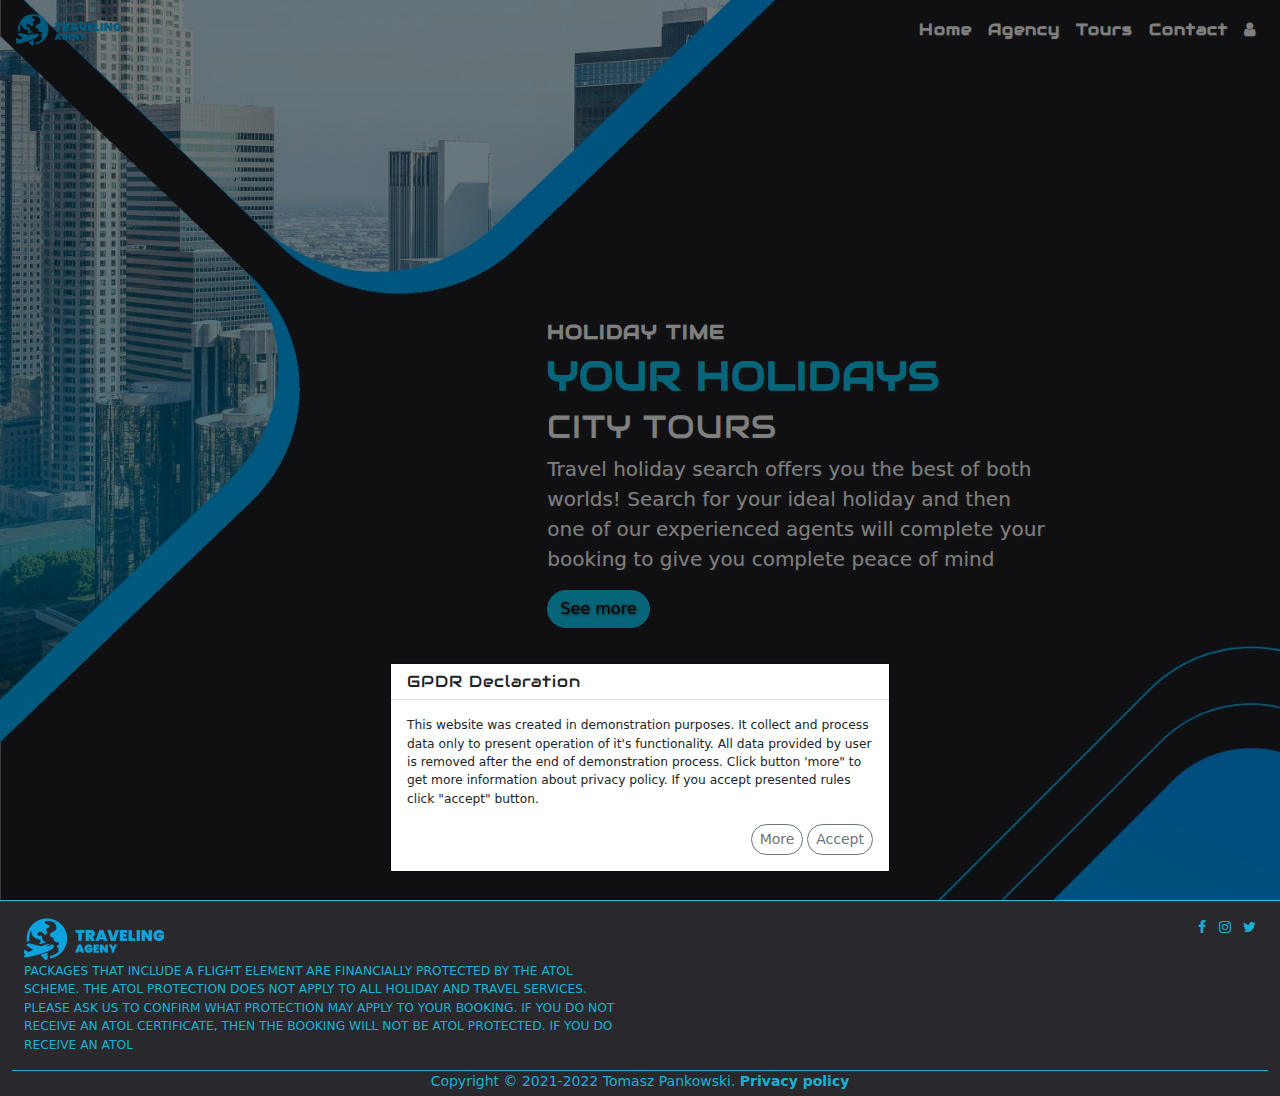
<file: index.html>
<!DOCTYPE html>
<html lang="en">
    <head>
        <meta charset="utf-8">
        <meta http-equiv="X-UA-Compatible" content="IE=Edge">
        <meta name="viewport" content="width=device-width,initial-scale=1.0,shrink-to-fit=no">
        <meta property="og:title" content="City Holidays">
        <meta property="og:type" content="website">
        <meta property="og:url" content="">
        <meta property="og:image" content="">
        <meta property="og:locale" content="en_US">
        <link rel="stylesheet" type="text/css" href="css/bootstrap.min.css">
        <link rel="stylesheet" type="text/css" href="css/styles.css">
        <link rel="stylesheet" type="text/css" href="css/font-awesome.min.css">
        <link rel="icon" href="img/favicon.png">
        <title>City Holidays | Home</title>
    </head>
    <body class="minh-100vh bg-secondary p-0">
        <header class="position-absolute w-100">
            <nav class="navbar navbar-dark navbar-expand-md bg-transparent">
                <a href="index.html" class="navbar-brand ms-3">
                    <img src="img/navbar_logo.png" class="img-fluid w-75" alt="logo">
                </a>
                <button class="navbar-toggler me-3" data-bs-toggle="collapse" data-bs-target="#main-nav">
                    <span class="navbar-toggler-icon"></span>
                </button>
                <div class="collapse navbar-collapse mx-3" id="main-nav">
                    <ul class="navbar-nav ms-auto text-end fw-bold text-shadow">
                        <li class="nav-item">
                            <a href="index.html" class="nav-link text-white">Home</a>
                        </li>
                        <li class="nav-item">
                            <a href="agency.html" class="nav-link text-white">Agency</a>
                        </li>
                        <li class="nav-item">
                            <a href="tours.html" class="nav-link text-white">Tours</a>
                        </li>
                        <li class="nav-item">
                            <a href="contact.html" class="nav-link text-white">Contact</a>
                        </li>
                        <li class="nav-item">
                            <a href="user.php" class="nav-link text-white">
                                <span class="fa fa-user"></span>
                            </a>
                        </li>
                    </ul>
                </div>
            </nav>
        </header>
        <main>
            <section class="index-s1 container-fluid d-flex minh-100vh align-items-center py-5">
                <div class="row mx-0 w-100 mt-5">
                    <div class="col-12 col-sm-10 col-md-6 col-lg-5 offset-sm-1 offset-md-6 offset-lg-5 minh-50vh d-flex align-items-center">
                        <div class="w-100 text-center text-md-start text-shadow"> 
                            <h5 class="text-white fw-bold text-uppercase">
                                Holiday time
                            </h5>
                            <h2 class="display-6 fw-bold text-info text-uppercase">
                                Your holidays
                            </h2>
                            <h2 class="text-white text-uppercase">
                               City tours
                            </h2>
                            <p class="lead text-white">
                                Travel holiday search offers you the best of both worlds! Search for your ideal 
                                holiday and then one of our experienced agents will complete your booking to 
                                give you complete peace of mind
                            </p>
                            <a href="tours.html" class="btn btn-info rounded-pill">See more</a>
                        </div>
                    </div>
                </div>
            </section>
        </main>
        <footer class="container-fluid d-flex align-items-center bg-footer text-info pt-3 opacity-9 border-top border-info">
            <div class="row mx-0 w-100 small opacity-9">
                <div class="col-12 col-md-7 col-lg-6 text-center text-md-start">
                    <img src="img/navbar_logo.png" class="img-fluid" alt="logo">
                    <p class="initialism fw-normal small">
                        Packages that include a flight element are financially protected by the ATOL 
                        scheme. The ATOL protection does not apply to all holiday and travel services. 
                        Please ask us to confirm what protection may apply to your booking. If you do not 
                        receive an ATOL certificate, then the booking will not be ATOL protected. If you 
                        do receive an ATOL
                    </p>
                </div>
                <div class="col-12 col-md-5 col-lg-6 text-center text-md-end">                    
                    <ul class="list-inline">
                        <li class="list-inline-item">
                            <a href="#">
                                <span class="fa fa-facebook text-info"></span>
                            </a>
                        </li>
                        <li class="list-inline-item">
                            <a href="#">
                                <span class="fa fa-instagram text-info"></span>
                            </a>
                        </li>
                        <li class="list-inline-item">
                            <a href="#">
                                <span class="fa fa-twitter text-info"></span>
                            </a>
                        </li>
                    </ul>       
                </div>
                <div class="col-12 text-center border-top border-info">
                    <p class="mb-1">
                        Copyright &copy; 2021-2022 Tomasz Pankowski. 
                        <a href="privacy.html" class="fw-bold text-info text-decoration-none">
                            Privacy&nbsp;policy
                        </a>
                    </p>
                </div>
            </div>
        </footer>
        <script src="js/jquery-3.6.0.min.js"></script>
        <script src="js/bootstrap.bundle.min.js"></script>
        <script src="js/gpdr__bootstrap.js"></script>
    </body>
</html>
</file>
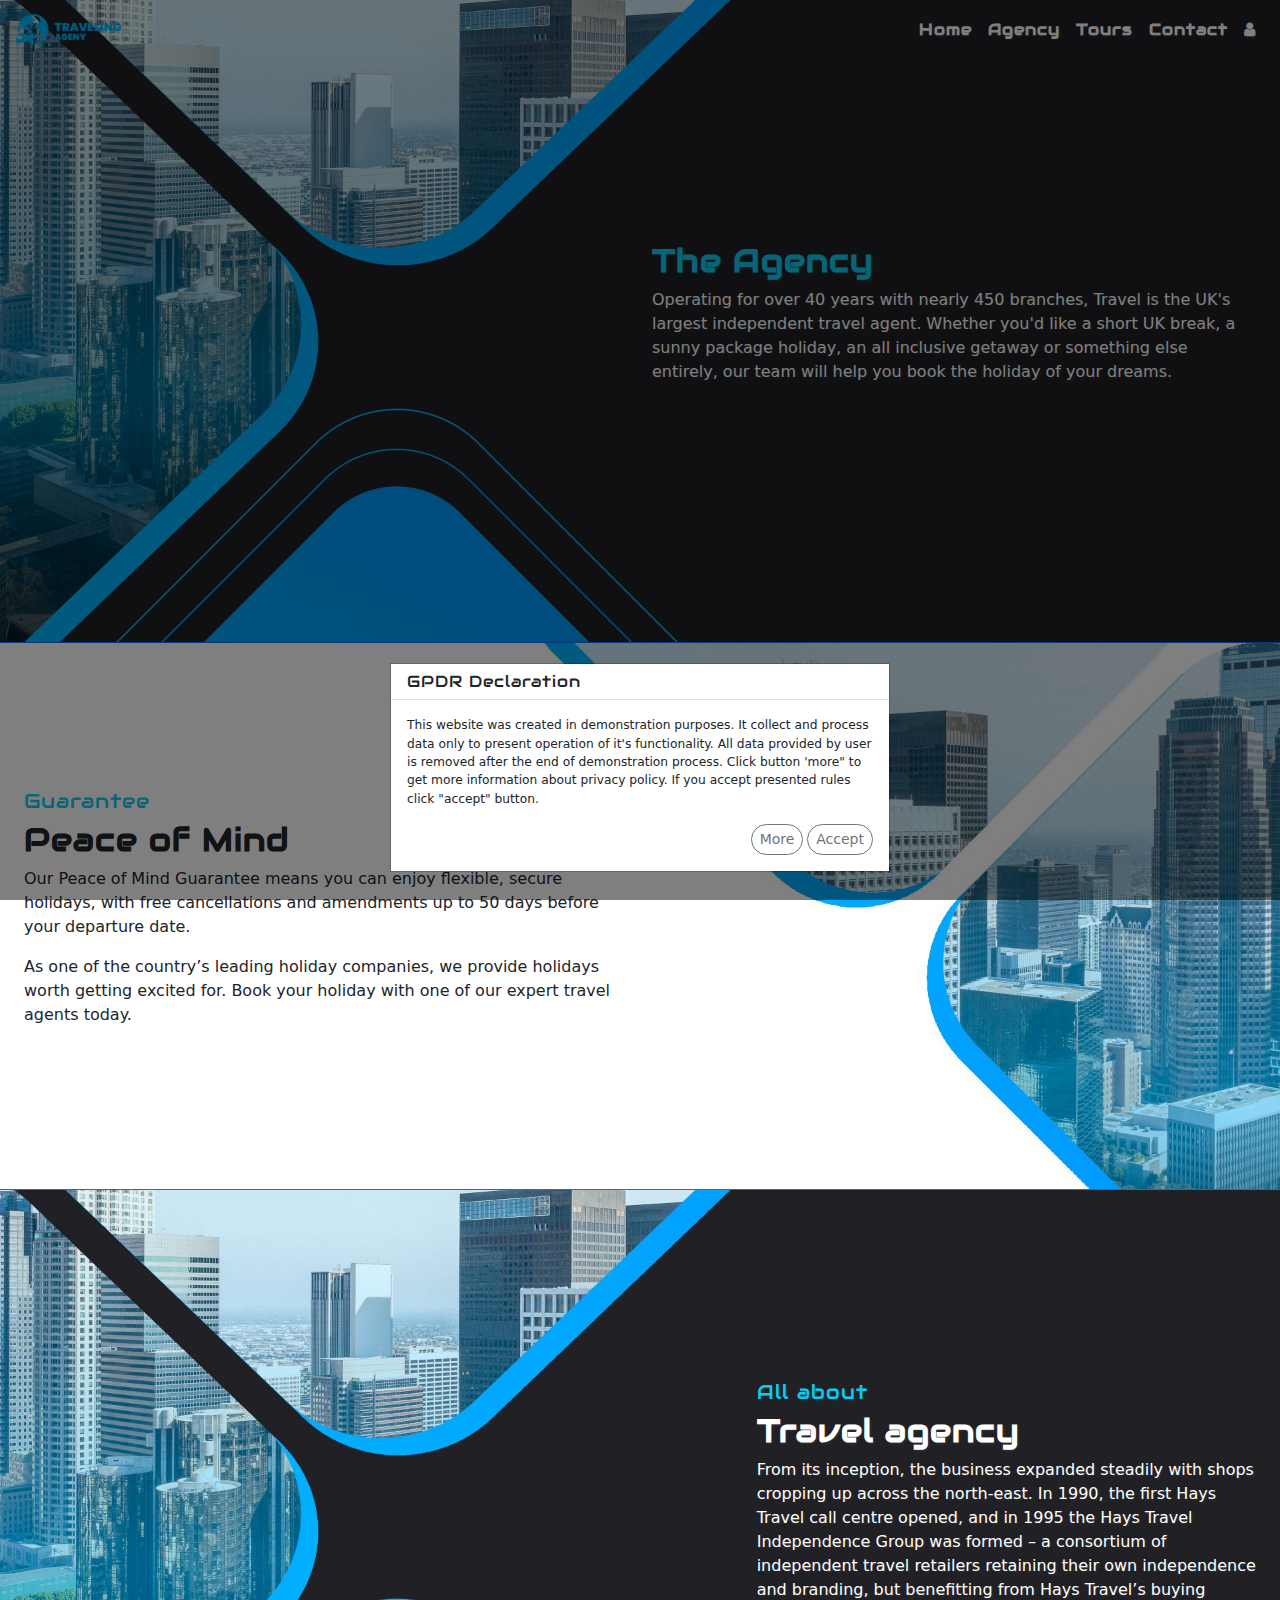
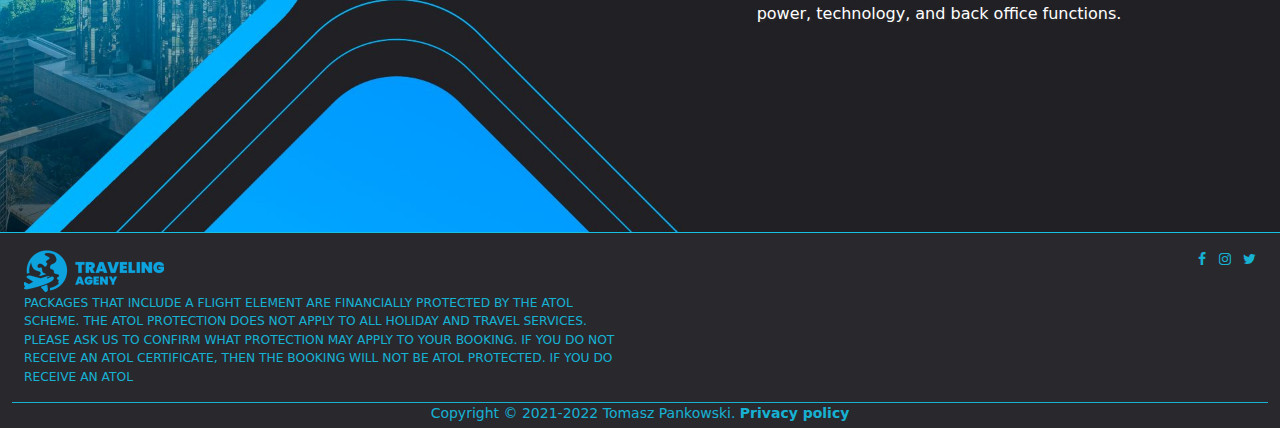
<file: agency.html>
<!DOCTYPE html>
<html lang="en">
    <head>
        <meta charset="utf-8">
        <meta http-equiv="X-UA-Compatible" content="IE=Edge">
        <meta name="viewport" content="width=device-width,initial-scale=1.0,shrink-to-fit=no">
        <meta property="og:title" content="City Holidays">
        <meta property="og:type" content="website">
        <meta property="og:url" content="">
        <meta property="og:image" content="">
        <meta property="og:locale" content="en_US">
        <link rel="stylesheet" type="text/css" href="css/bootstrap.min.css">
        <link rel="stylesheet" type="text/css" href="css/styles.css">
        <link rel="stylesheet" type="text/css" href="css/font-awesome.min.css">
        <link rel="icon" href="img/favicon.png">
        <title>City Holidays | Agency</title>
    </head>
    <body class="minh-100vh bg-secondary p-0">
        <header class="position-absolute w-100">
            <nav class="navbar navbar-dark navbar-expand-md bg-transparent">
                <a href="index.html" class="navbar-brand ms-3">
                    <img src="img/navbar_logo.png" class="img-fluid w-75" alt="logo">
                </a>
                <button class="navbar-toggler me-3" data-bs-toggle="collapse" data-bs-target="#main-nav">
                    <span class="navbar-toggler-icon"></span>
                </button>
                <div class="collapse navbar-collapse mx-3" id="main-nav">
                    <ul class="navbar-nav ms-auto text-end fw-bold text-shadow">
                        <li class="nav-item">
                            <a href="index.html" class="nav-link text-white">Home</a>
                        </li>
                        <li class="nav-item">
                            <a href="agency.html" class="nav-link text-white">Agency</a>
                        </li>
                        <li class="nav-item">
                            <a href="tours.html" class="nav-link text-white">Tours</a>
                        </li>
                        <li class="nav-item">
                            <a href="contact.html" class="nav-link text-white">Contact</a>
                        </li>
                        <li class="nav-item">
                            <a href="user.php" class="nav-link text-white">
                                <span class="fa fa-user"></span>
                            </a>
                        </li>
                    </ul>
                </div>
            </nav>
        </header>
        <main>
            <section class="agency-s1 container-fluid d-flex minh-50vh align-items-center py-5">
                <div class="row mx-0 w-100 my-5">
                    <div class="col-12 col-sm-6 minh-25vh"></div>
                    <div class="col-12 col-sm-6 minh-50vh d-flex align-items-center">
                        <div class="w-100 text-center text-md-start text-shadow">
                            <h2 class="dispaly-6 fw-bold text-info text-shadow">
                                The Agency
                            </h2>
                            <p class="text-white">
                                Operating for over 40 years with nearly 450 branches, Travel is the UK's largest 
                                independent travel agent. Whether you'd like a short UK break, a sunny package 
                                holiday, an all inclusive getaway or something else entirely, our team will help 
                                you book the holiday of your dreams.
                            </p>
                        </div>
                    </div>
                </div>
            </section>
            <section class="agency-s2 container-fluid d-flex minh-50vh bg-light align-items-center py-5 border-top border-primary">
                <div class="row mx-0 w-100">
                    <div class="col-12 col-sm-6 minh-25vh order-1 order-sm-2"></div>
                    <div class="col-12 col-sm-6 minh-50vh order-2 order-sm-1 d-flex align-items-center">
                        <div class="w-100 text-center text-md-start">
                            <h5 class="text-info">
                                Guarantee
                            </h5>
                            <h2 class="dispaly-6 fw-bold">
                                Peace of Mind
                            </h2>
                            <p class="text-dark">
                                Our Peace of Mind Guarantee means you can enjoy flexible, secure holidays, 
                                with free cancellations and amendments up to 50 days before your departure 
                                date.
                            </p>
                            <p class="text-dark">
                                As one of the country’s leading holiday companies, we provide holidays worth 
                                getting excited for. Book your holiday with one of our expert travel agents 
                                today.
                            </p>
                        </div>
                    </div>
                </div>
            </section>
            <section class="agency-s3 container-fluid d-flex minh-50vh bg-white align-items-center py-5 border-top border-primary">
                <div class="row mx-0 w-100 my-5">
                    <div class="col-12 col-sm-7 minh-25vh"></div>
                    <div class="col-12 col-sm-5 minh-50vh d-flex align-items-center">
                        <div class="w-100 text-center text-md-start text-shadow">
                            <h5 class="text-info">
                                All about
                            </h5>
                            <h2 class="dispaly-6 fw-bold text-white">
                                Travel agency
                            </h2>
                            <p class="text-white">
                                From its inception, the business expanded steadily with shops cropping up 
                                across the north-east. In 1990, the first Hays Travel call centre opened, 
                                and in 1995 the Hays Travel Independence Group was formed – a consortium 
                                of independent travel retailers retaining their own independence and branding, 
                                but benefitting from Hays Travel’s buying power, technology, and back office 
                                functions.
                            </p>
                        </div>
                    </div>
                </div>
            </section>
        </main>
        <footer class="container-fluid d-flex align-items-center bg-footer text-info pt-3 opacity-9 border-top border-info">
            <div class="row mx-0 w-100 small opacity-9">
                <div class="col-12 col-md-7 col-lg-6 text-center text-md-start">
                    <img src="img/navbar_logo.png" class="img-fluid" alt="logo">
                    <p class="initialism fw-normal small">
                        Packages that include a flight element are financially protected by the ATOL 
                        scheme. The ATOL protection does not apply to all holiday and travel services. 
                        Please ask us to confirm what protection may apply to your booking. If you do not 
                        receive an ATOL certificate, then the booking will not be ATOL protected. If you 
                        do receive an ATOL
                    </p>
                </div>
                <div class="col-12 col-md-5 col-lg-6 text-center text-md-end">                    
                    <ul class="list-inline">
                        <li class="list-inline-item">
                            <a href="#">
                                <span class="fa fa-facebook text-info"></span>
                            </a>
                        </li>
                        <li class="list-inline-item">
                            <a href="#">
                                <span class="fa fa-instagram text-info"></span>
                            </a>
                        </li>
                        <li class="list-inline-item">
                            <a href="#">
                                <span class="fa fa-twitter text-info"></span>
                            </a>
                        </li>
                    </ul>       
                </div>
                <div class="col-12 text-center border-top border-info">
                    <p class="mb-1">
                        Copyright &copy; 2021-2022 Tomasz Pankowski. 
                        <a href="privacy.html" class="fw-bold text-info text-decoration-none">
                            Privacy&nbsp;policy
                        </a>
                    </p>
                </div>
            </div>
        </footer>
        <script src="js/jquery-3.6.0.min.js"></script>
        <script src="js/bootstrap.bundle.min.js"></script>
        <script src="js/gpdr__bootstrap.js"></script>
    </body>
</html>
</file>
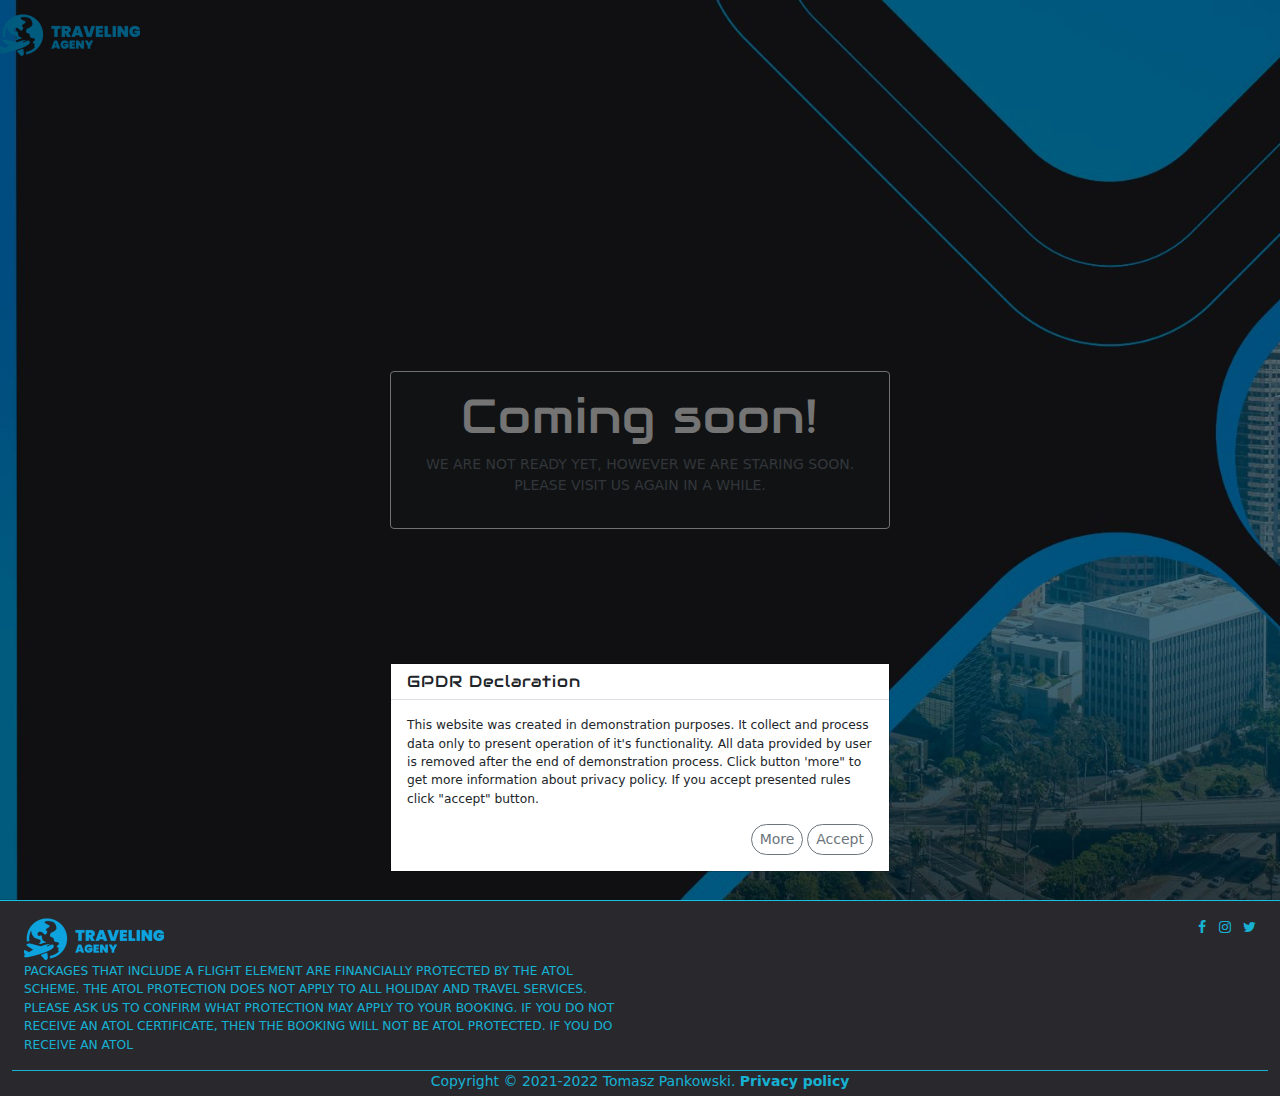
<file: comingsoon.html>
<!DOCTYPE html>
<html lang="en">
    <head>
        <meta charset="utf-8">
        <meta http-equiv="X-UA-Compatible" content="IE=Edge">
        <meta name="viewport" content="width=device-width,initial-scale=1.0,shrink-to-fit=no">
        <meta property="og:title" content="City Holidays">
        <meta property="og:type" content="website">
        <meta property="og:url" content="">
        <meta property="og:image" content="">
        <meta property="og:locale" content="en_US">
        <link rel="stylesheet" type="text/css" href="css/bootstrap.min.css">
        <link rel="stylesheet" type="text/css" href="css/styles.css">
        <link rel="stylesheet" type="text/css" href="css/font-awesome.min.css">
        <link rel="icon" href="img/favicon.png">
        <title></title>
    </head>
    <body class="minh-100vh bg-secondary p-0">
        <header class="fixed-top">
            <nav class="navbar navbar-dark navbar-expand-md bg-transparent">
                <a href="#" class="navbar-brand">
                    <img src="img/navbar_logo.png" class="img-fluid" alt="logo">
                </a>
            </nav>
        </header>
        <main>
            <section class="comingsoon-s1 container-fluid d-flex minh-100vh align-items-center">
                <div class="row mx-0 w-100">
                    <div class="col-12 col-sm-9 col-md-6 col-lg-5 mx-auto">
                        <div class="card text-center text-white bg-dark p-3 opacity-9 border-light">
                            <h1 class="display-5">
                                Coming soon!
                            </h1>
                            <p class="initialism text-muted">
                                We are not ready yet, however we are staring soon. 
                                Please visit us again in a while.
                            </p>
                        </div>
                    </div>
                </div>
            </section>
        </main>
        <footer class="container-fluid d-flex align-items-center bg-footer text-info pt-3 opacity-9 border-top border-info">
            <div class="row mx-0 w-100 small opacity-9">
                <div class="col-12 col-md-7 col-lg-6 text-center text-md-start">
                    <img src="img/navbar_logo.png" class="img-fluid" alt="logo">
                    <p class="initialism fw-normal small">
                        Packages that include a flight element are financially protected by the ATOL 
                        scheme. The ATOL protection does not apply to all holiday and travel services. 
                        Please ask us to confirm what protection may apply to your booking. If you do not 
                        receive an ATOL certificate, then the booking will not be ATOL protected. If you 
                        do receive an ATOL
                    </p>
                </div>
                <div class="col-12 col-md-5 col-lg-6 text-center text-md-end">                    
                    <ul class="list-inline">
                        <li class="list-inline-item">
                            <a href="#">
                                <span class="fa fa-facebook text-info"></span>
                            </a>
                        </li>
                        <li class="list-inline-item">
                            <a href="#">
                                <span class="fa fa-instagram text-info"></span>
                            </a>
                        </li>
                        <li class="list-inline-item">
                            <a href="#">
                                <span class="fa fa-twitter text-info"></span>
                            </a>
                        </li>
                    </ul>       
                </div>
                <div class="col-12 text-center border-top border-info">
                    <p class="mb-1">
                        Copyright &copy; 2021-2022 Tomasz Pankowski. 
                        <a href="privacy.html" class="fw-bold text-info text-decoration-none">
                            Privacy&nbsp;policy
                        </a>
                    </p>
                </div>
            </div>
        </footer>
        <script src="js/jquery-3.6.0.min.js"></script>
        <script src="js/bootstrap.bundle.min.js"></script>
        <script src="js/gpdr__bootstrap.js"></script>
    </body>
</html>
</file>
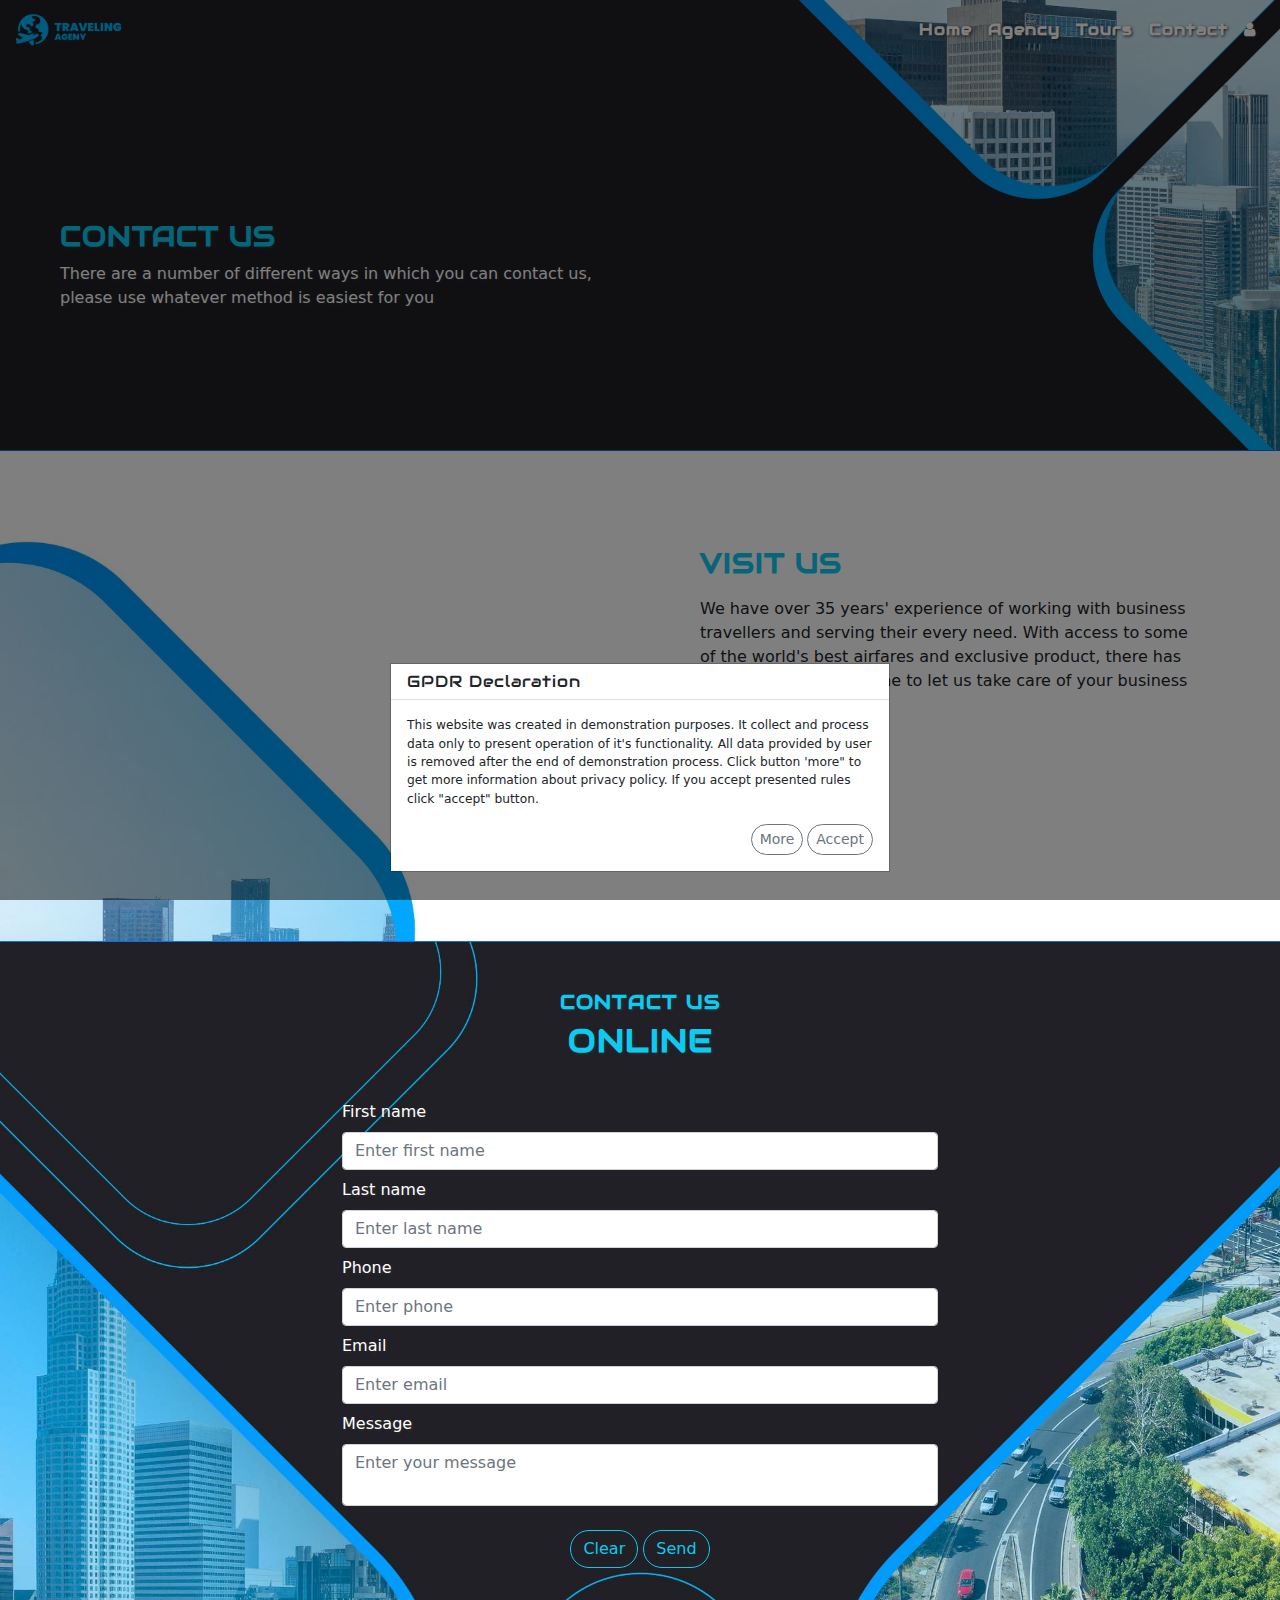
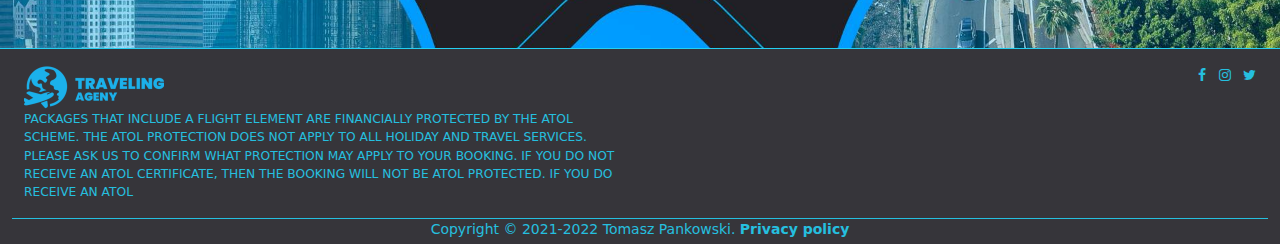
<file: contact.html>
<!DOCTYPE html>
<html lang="en">
    <head>
        <meta charset="utf-8">
        <meta http-equiv="X-UA-Compatible" content="IE=Edge">
        <meta name="viewport" content="width=device-width,initial-scale=1.0,shrink-to-fit=no">
        <meta property="og:title" content="City Holidays">
        <meta property="og:type" content="website">
        <meta property="og:url" content="">
        <meta property="og:image" content="">
        <meta property="og:locale" content="en_US">
        <link rel="stylesheet" type="text/css" href="css/bootstrap.min.css">
        <link rel="stylesheet" type="text/css" href="css/styles.css">
        <link rel="stylesheet" type="text/css" href="css/font-awesome.min.css">
        <link rel="icon" href="img/favicon.png">
        <title>City Holidays | Contact us</title>
    </head>
    <body class="minh-100vh p-0">
        <header class="position-absolute w-100">
            <nav class="navbar navbar-dark navbar-expand-md bg-transparent">
                <a href="index.html" class="navbar-brand ms-3">
                    <img src="img/navbar_logo.png" class="img-fluid w-75" alt="logo">
                </a>
                <button class="navbar-toggler me-3" data-bs-toggle="collapse" data-bs-target="#main-nav">
                    <span class="navbar-toggler-icon"></span>
                </button>
                <div class="collapse navbar-collapse mx-3" id="main-nav">
                    <ul class="navbar-nav ms-auto text-end fw-bold text-shadow">
                        <li class="nav-item">
                            <a href="index.html" class="nav-link text-white">Home</a>
                        </li>
                        <li class="nav-item">
                            <a href="agency.html" class="nav-link text-white">Agency</a>
                        </li>
                        <li class="nav-item">
                            <a href="tours.html" class="nav-link text-white">Tours</a>
                        </li>
                        <li class="nav-item">
                            <a href="contact.html" class="nav-link text-white">Contact</a>
                        </li>
                        <li class="nav-item">
                            <a href="user.php" class="nav-link text-white">
                                <span class="fa fa-user"></span>
                            </a>
                        </li>
                    </ul>
                </div>
            </nav>
        </header>
        <main>
            <section class="contact-s1 container-fluid d-flex align-items-center minh-50vh bg-secondary py-5">
                <div class="row mx-0 w-100 mt-5 pt-5">
                    <div class="col-12 col-sm-8 col-md-6 p-5 text-center text-sm-start text-shadow">
                        <h3 class="text-uppercase fw-bold mb-2 text-info">
                            Contact us
                        </h3>
                        <p class="text-white">
                            There are a number of different ways in which you can contact us, 
                            please use whatever method is easiest for you
                        </p>
                    </div>
                </div>
            </section>    
            <section class="contact-s2 container-fluid d-flex align-items-center py-5 minh-25vh border-top border-primary">
                <div class="row mx-0 w-100">
                    <div class="col-12 col-md-6 minh-25vh d-none d-sm-block"></div>
                    <div class="col-12 col-md-6 d-flex align-items-center">
                        <div class="text-center text-md-start p-5">
                            <h3 class="text-uppercase fw-bold mb-3 text-info">
                                Visit us
                            </h3>
                            <p>
                                We have over 35 years' experience of working with business travellers and 
                                serving their every need. With access to some of the world's best airfares 
                                and exclusive product, there has never been a better time to let us take 
                                care of your business travel needs.
                            </p>
                            <address class="border-start border-dark ps-3">
                                Abcdfg Street 12,<br>
                                00-000 City,<br>
                                +(00) 987 654 124<br>
                                email&#64;email.com
                            </address>
                        </div>
                    </div>
                </div>
            </section>
            <section class="contact-s3 container-fluid d-flex align-items-center minh-50vh bg-light py-5 border-top border-primary">
                <div class="row mx-0 w-100">
                    <div class="col-12 text-center mb-3 text-info text-shadow">
                        <h5 class="text-uppercase fw-bold">
                            Contact us
                        </h5>
                        <h2 class="text-uppercase fw-bold">
                            Online
                        </h2>
                    </div>
                    <div class="col-12 col-sm-9 col-md-7 col-lg-6 p-3 mx-auto text-center">
                        <form class="text-start"
                            action="message.php"
                            method="POST">
                            <div class="form-group mb-2">
                                <label class="text-white text-shadow mb-2">First name</label>
                                <input class="form-control" 
                                    type="text" 
                                    name="fname" 
                                    placeholder="Enter first name"
                                    maxlength="80">
                            </div>
                            <div class="form-group mb-2">
                                <label class="text-white text-shadow mb-2">Last name</label>
                                <input class="form-control" 
                                    type="text" 
                                    name="flast" 
                                    placeholder="Enter last name"
                                    maxlength="80">
                            </div>
                            <div class="form-group mb-2">
                                <label class="text-white text-shadow mb-2">Phone</label>
                                <input class="form-control" 
                                    type="tel" 
                                    name="fphone" 
                                    placeholder="Enter phone"
                                    maxlength="80">
                            </div>
                            <div class="form-group mb-2">
                                <label class="text-white text-shadow mb-2">Email</label>
                                <input class="form-control" 
                                    type="email" 
                                    name="femail" 
                                    placeholder="Enter email"
                                    maxlength="80">
                            </div>
                            <div class="form-group mb-2">
                                <label class="text-white text-shadow mb-2">Message</label>
                                <textarea class="form-control" name="fmsg" maxlength="150" placeholder="Enter your message"></textarea>
                            </div>
                            <div class="w-100 text-center py-3">
                                <input type="reset" class="btn btn-outline-info rounded-pill" value="Clear">
                                <input type="submit" class="btn btn-outline-info rounded-pill" value="Send">
                            </div>
                        </form>
                    </div>
                </div>
            </section>
        </main>
        <footer class="container-fluid d-flex align-items-center bg-footer text-info pt-3 opacity-9 border-top border-info">
            <div class="row mx-0 w-100 small opacity-9">
                <div class="col-12 col-md-7 col-lg-6 text-center text-md-start">
                    <img src="img/navbar_logo.png" class="img-fluid" alt="logo">
                    <p class="initialism fw-normal small">
                        Packages that include a flight element are financially protected by the ATOL 
                        scheme. The ATOL protection does not apply to all holiday and travel services. 
                        Please ask us to confirm what protection may apply to your booking. If you do not 
                        receive an ATOL certificate, then the booking will not be ATOL protected. If you 
                        do receive an ATOL
                    </p>
                </div>
                <div class="col-12 col-md-5 col-lg-6 text-center text-md-end">                    
                    <ul class="list-inline">
                        <li class="list-inline-item">
                            <a href="#">
                                <span class="fa fa-facebook text-info"></span>
                            </a>
                        </li>
                        <li class="list-inline-item">
                            <a href="#">
                                <span class="fa fa-instagram text-info"></span>
                            </a>
                        </li>
                        <li class="list-inline-item">
                            <a href="#">
                                <span class="fa fa-twitter text-info"></span>
                            </a>
                        </li>
                    </ul>       
                </div>
                <div class="col-12 text-center border-top border-info">
                    <p class="mb-1">
                        Copyright &copy; 2021-2022 Tomasz Pankowski. 
                        <a href="privacy.html" class="fw-bold text-info text-decoration-none">
                            Privacy&nbsp;policy
                        </a>
                    </p>
                </div>
            </div>
        </footer>
        <script src="js/jquery-3.6.0.min.js"></script>
        <script src="js/bootstrap.bundle.min.js"></script>
        <script src="js/gpdr__bootstrap.js"></script>
    </body>
</html>
</file>
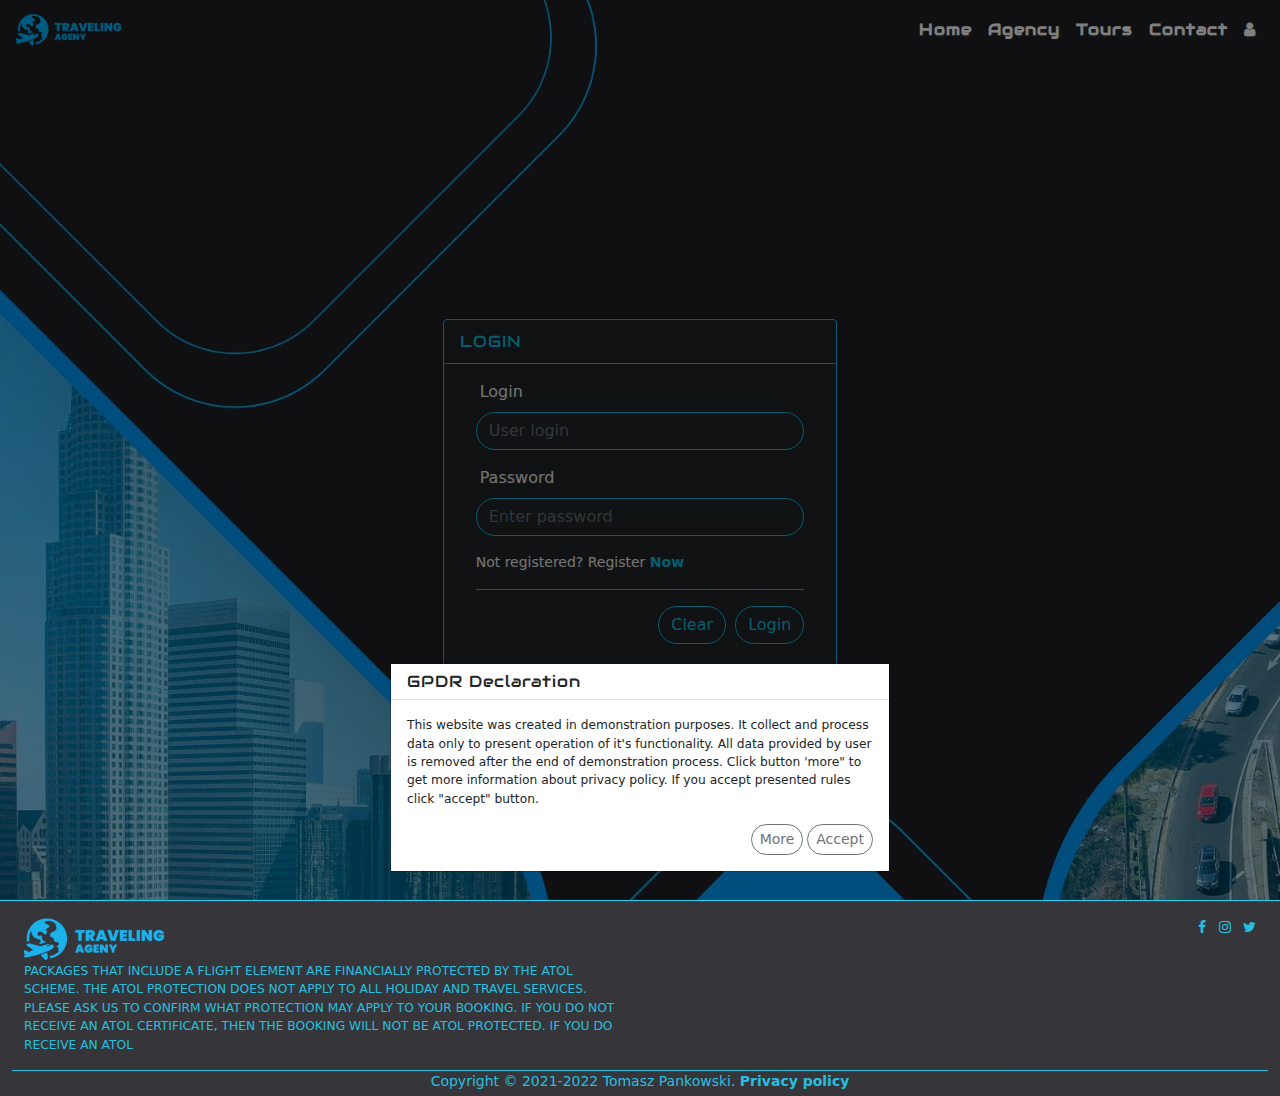
<file: login.html>
<!DOCTYPE html>
<html lang="en">
    <head>
        <meta charset="utf-8">
        <meta http-equiv="X-UA-Compatible" content="IE=Edge">
        <meta name="viewport" content="width=device-width,initial-scale=1.0,shrink-to-fit=no">
        <meta property="og:title" content="City Holidays">
        <meta property="og:type" content="website">
        <meta property="og:url" content="">
        <meta property="og:image" content="">
        <meta property="og:locale" content="en_US">
        <link rel="stylesheet" type="text/css" href="css/bootstrap.min.css">
        <link rel="stylesheet" type="text/css" href="css/styles.css">
        <link rel="stylesheet" type="text/css" href="css/font-awesome.min.css">
        <link rel="icon" href="img/favicon.png">
        <title>City Holidays | Login</title>
    </head>
    <body class="minh-100vh p-0">
        <header class="position-absolute w-100">
            <nav class="navbar navbar-dark navbar-expand-md bg-transparent">
                <a href="index.html" class="navbar-brand ms-3">
                    <img src="img/navbar_logo.png" class="img-fluid w-75" alt="logo">
                </a>
                <button class="navbar-toggler me-3" data-bs-toggle="collapse" data-bs-target="#main-nav">
                    <span class="navbar-toggler-icon"></span>
                </button>
                <div class="collapse navbar-collapse mx-3" id="main-nav">
                    <ul class="navbar-nav ms-auto text-end fw-bold text-shadow">
                        <li class="nav-item">
                            <a href="index.html" class="nav-link text-white">Home</a>
                        </li>
                        <li class="nav-item">
                            <a href="agency.html" class="nav-link text-white">Agency</a>
                        </li>
                        <li class="nav-item">
                            <a href="tours.html" class="nav-link text-white">Tours</a>
                        </li>
                        <li class="nav-item">
                            <a href="contact.html" class="nav-link text-white">Contact</a>
                        </li>
                        <li class="nav-item">
                            <a href="user.php" class="nav-link text-white">
                                <span class="fa fa-user"></span>
                            </a>
                        </li>
                    </ul>
                </div>
            </nav>
        </header>
        <main>            
            <section class="login-s1 container-fluid d-flex align-items-center bg-secondary py-5 minh-100vh">
                <div class="row mx-0 w-100 pt-5 mt-5">
                    <div class="col-11 col-sm-8 col-md-6 col-lg-4 col-xxl-3 mx-auto">
                        <div class="card shadow bg-dark opacity-9 border-info">
                            <div class="card-header border-bottom border-info">
                                <h6 class="text-info text-uppercase my-1">
                                    Login
                                </h6>
                            </div>
                            <div class="card-body">
                                <form class="text-start px-3">
                                    <div class="form-group mb-3">
                                        <label class="text-white text-shadow mb-2 ms-1">Login</label>
                                        <input class="form-control rounded-pill border-info bg-dark text-white" 
                                            type="text" 
                                            name="flogin" 
                                            placeholder="User login"
                                            maxlength="80">
                                    </div>
                                    <div class="form-group mb-3">
                                        <label class="text-white text-shadow mb-2 ms-1">Password</label>
                                        <input class="form-control rounded-pill border-info bg-dark text-white" 
                                            type="text" 
                                            name="fpassword" 
                                            placeholder="Enter password"
                                            maxlength="80">
                                    </div>
                                    <div class="w-100 small border-bottom border-info">
                                        <p class="text-white text-shadow">
                                            Not registered? Register
                                            <a href="register.html" class="fw-bold text-decoration-none text-info">Now</a>
                                        </p>
                                    </div>
                                    <div class="w-100 text-end py-3">
                                        <input type="reset" class="btn btn-outline-info rounded-pill me-1" value="Clear">
                                        <input type="submit" class="btn btn-outline-info rounded-pill" value="Login">
                                    </div>
                                </form>
                            </div>
                        </div>
                    </div>
                </div>
            </section>
        </main>
        <footer class="container-fluid d-flex align-items-center bg-footer text-info pt-3 opacity-9 border-top border-info">
            <div class="row mx-0 w-100 small opacity-9">
                <div class="col-12 col-md-7 col-lg-6 text-center text-md-start">
                    <img src="img/navbar_logo.png" class="img-fluid" alt="logo">
                    <p class="initialism fw-normal small">
                        Packages that include a flight element are financially protected by the ATOL 
                        scheme. The ATOL protection does not apply to all holiday and travel services. 
                        Please ask us to confirm what protection may apply to your booking. If you do not 
                        receive an ATOL certificate, then the booking will not be ATOL protected. If you 
                        do receive an ATOL
                    </p>
                </div>
                <div class="col-12 col-md-5 col-lg-6 text-center text-md-end">                    
                    <ul class="list-inline">
                        <li class="list-inline-item">
                            <a href="#">
                                <span class="fa fa-facebook text-info"></span>
                            </a>
                        </li>
                        <li class="list-inline-item">
                            <a href="#">
                                <span class="fa fa-instagram text-info"></span>
                            </a>
                        </li>
                        <li class="list-inline-item">
                            <a href="#">
                                <span class="fa fa-twitter text-info"></span>
                            </a>
                        </li>
                    </ul>       
                </div>
                <div class="col-12 text-center border-top border-info">
                    <p class="mb-1">
                        Copyright &copy; 2021-2022 Tomasz Pankowski. 
                        <a href="privacy.html" class="fw-bold text-info text-decoration-none">
                            Privacy&nbsp;policy
                        </a>
                    </p>
                </div>
            </div>
        </footer>
        <script src="js/jquery-3.6.0.min.js"></script>
        <script src="js/bootstrap.bundle.min.js"></script>
        <script src="js/gpdr__bootstrap.js"></script>
    </body>
</html>
</file>
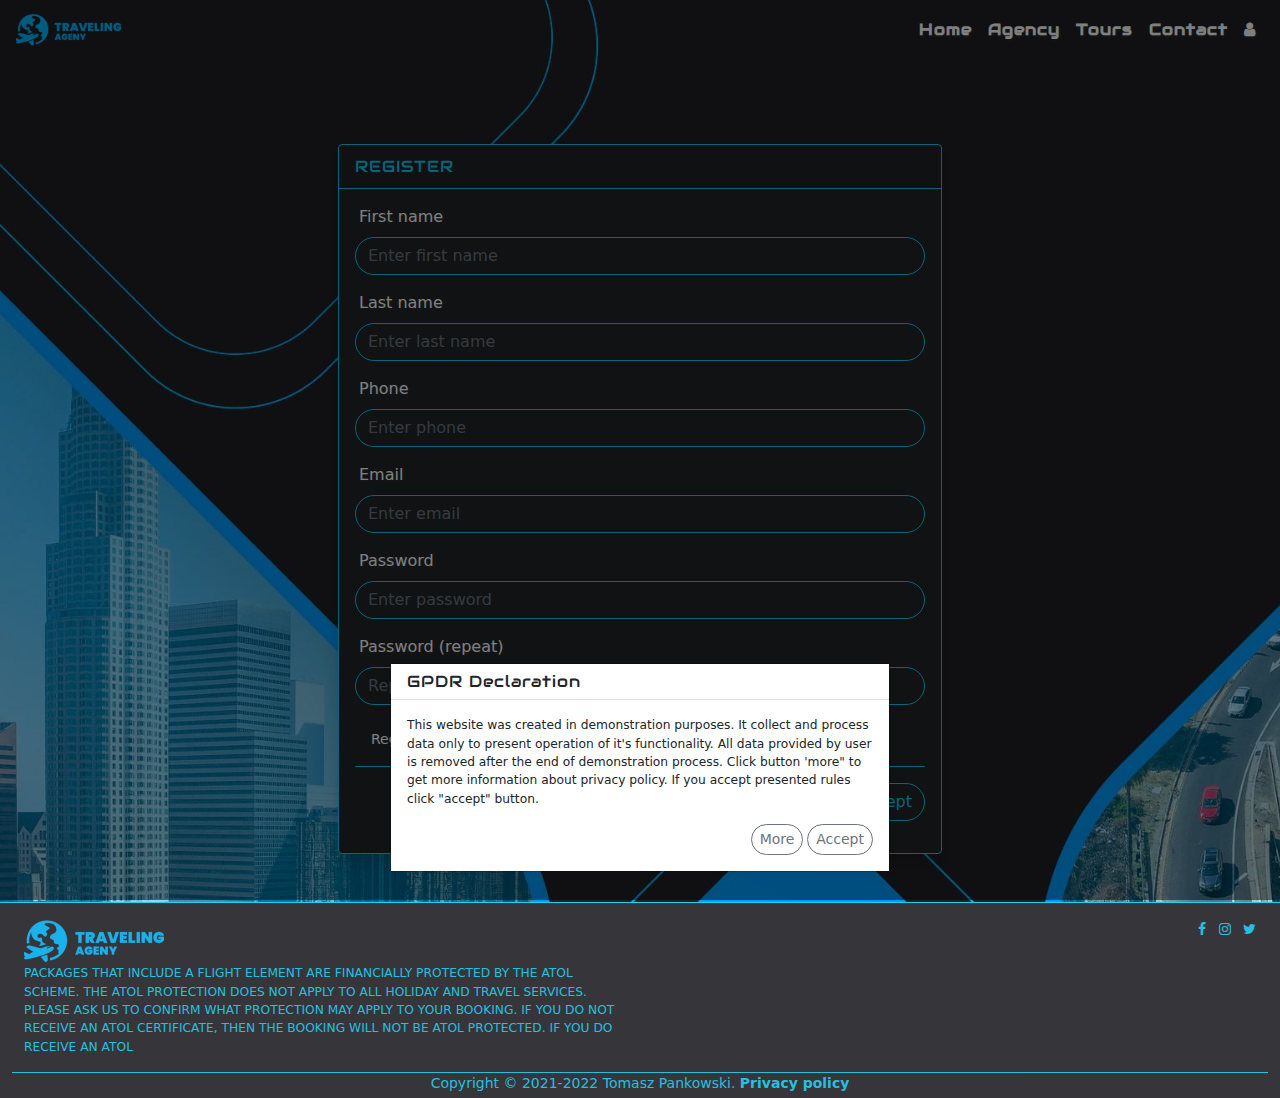
<file: register.html>
<!DOCTYPE html>
<html lang="en">
    <head>
        <meta charset="utf-8">
        <meta http-equiv="X-UA-Compatible" content="IE=Edge">
        <meta name="viewport" content="width=device-width,initial-scale=1.0,shrink-to-fit=no">
        <meta property="og:title" content="City Holidays">
        <meta property="og:type" content="website">
        <meta property="og:url" content="">
        <meta property="og:image" content="">
        <meta property="og:locale" content="en_US">
        <link rel="stylesheet" type="text/css" href="css/bootstrap.min.css">
        <link rel="stylesheet" type="text/css" href="css/styles.css">
        <link rel="stylesheet" type="text/css" href="css/font-awesome.min.css">
        <link rel="icon" href="img/favicon.png">
        <title>City Holidays | Register</title>
    </head>
    <body class="minh-100vh p-0">
        <header class="position-absolute w-100">
            <nav class="navbar navbar-dark navbar-expand-md bg-transparent">
                <a href="index.html" class="navbar-brand ms-3">
                    <img src="img/navbar_logo.png" class="img-fluid w-75" alt="logo">
                </a>
                <button class="navbar-toggler me-3" data-bs-toggle="collapse" data-bs-target="#main-nav">
                    <span class="navbar-toggler-icon"></span>
                </button>
                <div class="collapse navbar-collapse mx-3" id="main-nav">
                    <ul class="navbar-nav ms-auto text-end fw-bold text-shadow">
                        <li class="nav-item">
                            <a href="index.html" class="nav-link text-white">Home</a>
                        </li>
                        <li class="nav-item">
                            <a href="agency.html" class="nav-link text-white">Agency</a>
                        </li>
                        <li class="nav-item">
                            <a href="tours.html" class="nav-link text-white">Tours</a>
                        </li>
                        <li class="nav-item">
                            <a href="contact.html" class="nav-link text-white">Contact</a>
                        </li>
                        <li class="nav-item">
                            <a href="user.php" class="nav-link text-white">
                                <span class="fa fa-user"></span>
                            </a>
                        </li>
                    </ul>
                </div>
            </nav>
        </header>
        <main>            
            <section class="login-s1 container-fluid d-flex align-items-center bg-secondary py-5 minh-100vh">
                <div class="row mx-0 w-100 pt-5 mt-5">
                    <div class="col-11 col-sm-8 col-md-7 col-lg-6 mx-auto">
                        <div class="card shadow border-info bg-dark">
                            <div class="card-header border-bottom border-info">
                                <h6 class="text-info text-uppercase my-1">
                                    Register
                                </h6>
                            </div>
                            <div class="card-body">
                                <form class="text-start">
                                    <div class="form-group mb-3">
                                        <label class="text-white text-shadow mb-2 ms-1">First name</label>
                                        <input class="form-control rounded-pill text-white border-info bg-dark" 
                                            type="text" 
                                            name="ffirstname" 
                                            placeholder="Enter first name"
                                            maxlength="80">
                                    </div>
                                    <div class="form-group mb-3">
                                        <label class="text-white text-shadow mb-2 ms-1">Last name</label>
                                        <input class="form-control rounded-pill text-white border-info bg-dark" 
                                            type="text" 
                                            name="flastname" 
                                            placeholder="Enter last name"
                                            maxlength="80">
                                    </div>
                                    <div class="form-group mb-3">
                                        <label class="text-white text-shadow mb-2 ms-1">Phone</label>
                                        <input class="form-control rounded-pill text-white border-info bg-dark" 
                                            type="tel" 
                                            name="fphone" 
                                            placeholder="Enter phone"
                                            maxlength="80">
                                    </div>
                                    <div class="form-group mb-3">
                                        <label class="text-white text-shadow mb-2 ms-1">Email</label>
                                        <input class="form-control rounded-pill text-white border-info bg-dark" 
                                            type="email" 
                                            name="femail" 
                                            placeholder="Enter email"
                                            maxlength="80">
                                    </div>     
                                    <div class="form-group mb-3">
                                        <label class="text-white text-shadow mb-2 ms-1">Password</label>
                                        <input class="form-control rounded-pill text-white border-info bg-dark" 
                                            type="password" 
                                            name="fpass1" 
                                            placeholder="Enter password"
                                            maxlength="80">
                                    </div>   
                                    <div class="form-group mb-3">
                                        <label class="text-white text-shadow mb-2 ms-1">Password (repeat)</label>
                                        <input class="form-control rounded-pill text-white border-info bg-dark" 
                                            type="password" 
                                            name="fpass1" 
                                            placeholder="Repeat password"
                                            maxlength="80">
                                    </div>                              
                                    <div class="w-100 small border-bottom border-info pt-2">
                                        <p class="ms-3 text-white text-shadow">
                                            Registered? 
                                            <a href="user.php" class="fw-bold text-decoration-none text-info">Sign in</a>
                                        </p>
                                    </div>
                                    <div class="w-100 text-end py-3">
                                        <input type="reset" class="btn btn-outline-info rounded-pill me-1" value="Clear">
                                        <input type="submit" class="btn btn-outline-info rounded-pill" value="Accept">
                                    </div>
                                </form>
                            </div>
                        </div>
                    </div>
                </div>
            </section>
        </main>
        <footer class="container-fluid d-flex align-items-center bg-footer text-info pt-3 opacity-9 border-top border-info">
            <div class="row mx-0 w-100 small opacity-9">
                <div class="col-12 col-md-7 col-lg-6 text-center text-md-start">
                    <img src="img/navbar_logo.png" class="img-fluid" alt="logo">
                    <p class="initialism fw-normal small">
                        Packages that include a flight element are financially protected by the ATOL 
                        scheme. The ATOL protection does not apply to all holiday and travel services. 
                        Please ask us to confirm what protection may apply to your booking. If you do not 
                        receive an ATOL certificate, then the booking will not be ATOL protected. If you 
                        do receive an ATOL
                    </p>
                </div>
                <div class="col-12 col-md-5 col-lg-6 text-center text-md-end">                    
                    <ul class="list-inline">
                        <li class="list-inline-item">
                            <a href="#">
                                <span class="fa fa-facebook text-info"></span>
                            </a>
                        </li>
                        <li class="list-inline-item">
                            <a href="#">
                                <span class="fa fa-instagram text-info"></span>
                            </a>
                        </li>
                        <li class="list-inline-item">
                            <a href="#">
                                <span class="fa fa-twitter text-info"></span>
                            </a>
                        </li>
                    </ul>       
                </div>
                <div class="col-12 text-center border-top border-info">
                    <p class="mb-1">
                        Copyright &copy; 2021-2022 Tomasz Pankowski. 
                        <a href="privacy.html" class="fw-bold text-info text-decoration-none">
                            Privacy&nbsp;policy
                        </a>
                    </p>
                </div>
            </div>
        </footer>
        <script src="js/jquery-3.6.0.min.js"></script>
        <script src="js/bootstrap.bundle.min.js"></script>
        <script src="js/gpdr__bootstrap.js"></script>
    </body>
</html>
</file>
<file: css/styles.css>
@font-face {
  font-family: "Audiowide";
  src: url("../fonts/Audiowide-Regular.ttf");
}
/* line 1, ../sass/partials/_layout.scss */
* {
  box-sizing: border-box;
}

/* line 4, ../sass/partials/_layout.scss */
body, html {
  min-height: 100vh;
}

/* line 2, ../sass/partials/_maxh.scss */
.maxh-fit {
  max-height: fit-content;
}
/* line 5, ../sass/partials/_maxh.scss */
.maxh-25vh {
  max-height: 25vh;
}
/* line 8, ../sass/partials/_maxh.scss */
.maxh-50vh {
  max-height: 50vh;
}
/* line 11, ../sass/partials/_maxh.scss */
.maxh-75vh {
  max-height: 75vh;
}
/* line 14, ../sass/partials/_maxh.scss */
.maxh-100vh {
  max-height: 100vh;
}
/* line 17, ../sass/partials/_maxh.scss */
.maxh-200 {
  max-height: 200px;
}
/* line 20, ../sass/partials/_maxh.scss */
.maxh-300 {
  max-height: 300px;
}
/* line 23, ../sass/partials/_maxh.scss */
.maxh-400 {
  max-height: 400px;
}
/* line 26, ../sass/partials/_maxh.scss */
.maxh-500 {
  max-height: 500px;
}
/* line 29, ../sass/partials/_maxh.scss */
.maxh-600 {
  max-height: 600px;
}

@media all and (min-width: 576px) {
  /* line 36, ../sass/partials/_maxh.scss */
  .maxh-sm-fit {
    max-height: fit-content;
  }
  /* line 39, ../sass/partials/_maxh.scss */
  .maxh-sm-25vh {
    max-height: 25vh;
  }
  /* line 42, ../sass/partials/_maxh.scss */
  .maxh-sm-50vh {
    max-height: 50vh;
  }
  /* line 45, ../sass/partials/_maxh.scss */
  .maxh-sm-75vh {
    max-height: 75vh;
  }
  /* line 48, ../sass/partials/_maxh.scss */
  .maxh-sm-100vh {
    max-height: 100vh;
  }
  /* line 51, ../sass/partials/_maxh.scss */
  .maxh-sm-200 {
    max-height: 200px;
  }
  /* line 54, ../sass/partials/_maxh.scss */
  .maxh-sm-300 {
    max-height: 300px;
  }
  /* line 57, ../sass/partials/_maxh.scss */
  .maxh-sm-400 {
    max-height: 400px;
  }
  /* line 60, ../sass/partials/_maxh.scss */
  .maxh-sm-500 {
    max-height: 500px;
  }
  /* line 63, ../sass/partials/_maxh.scss */
  .maxh-sm-600 {
    max-height: 600px;
  }
}
@media all and (min-width: 768px) {
  /* line 71, ../sass/partials/_maxh.scss */
  .maxh-md-fit {
    max-height: fit-content;
  }
  /* line 74, ../sass/partials/_maxh.scss */
  .maxh-md-25vh {
    max-height: 25vh;
  }
  /* line 77, ../sass/partials/_maxh.scss */
  .maxh-md-50vh {
    max-height: 50vh;
  }
  /* line 80, ../sass/partials/_maxh.scss */
  .maxh-md-75vh {
    max-height: 75vh;
  }
  /* line 83, ../sass/partials/_maxh.scss */
  .maxh-md-100vh {
    max-height: 100vh;
  }
  /* line 86, ../sass/partials/_maxh.scss */
  .maxh-md-200 {
    max-height: 200px;
  }
  /* line 89, ../sass/partials/_maxh.scss */
  .maxh-md-300 {
    max-height: 300px;
  }
  /* line 92, ../sass/partials/_maxh.scss */
  .maxh-md-400 {
    max-height: 400px;
  }
  /* line 95, ../sass/partials/_maxh.scss */
  .maxh-md-500 {
    max-height: 500px;
  }
  /* line 98, ../sass/partials/_maxh.scss */
  .maxh-md-600 {
    max-height: 600px;
  }
}
@media all and (min-width: 992px) {
  /* line 106, ../sass/partials/_maxh.scss */
  .maxh-lg-fit {
    max-height: fit-content;
  }
  /* line 109, ../sass/partials/_maxh.scss */
  .maxh-lg-25vh {
    max-height: 25vh;
  }
  /* line 112, ../sass/partials/_maxh.scss */
  .maxh-lg-50vh {
    max-height: 50vh;
  }
  /* line 115, ../sass/partials/_maxh.scss */
  .maxh-lg-75vh {
    max-height: 75vh;
  }
  /* line 118, ../sass/partials/_maxh.scss */
  .maxh-lg-100vh {
    max-height: 100vh;
  }
  /* line 121, ../sass/partials/_maxh.scss */
  .maxh-lg-200 {
    max-height: 200px;
  }
  /* line 124, ../sass/partials/_maxh.scss */
  .maxh-lg-300 {
    max-height: 300px;
  }
  /* line 127, ../sass/partials/_maxh.scss */
  .maxh-lg-400 {
    max-height: 400px;
  }
  /* line 130, ../sass/partials/_maxh.scss */
  .maxh-lg-500 {
    max-height: 500px;
  }
  /* line 133, ../sass/partials/_maxh.scss */
  .maxh-lg-600 {
    max-height: 600px;
  }
}
@media all and (min-width: 1200px) {
  /* line 141, ../sass/partials/_maxh.scss */
  .maxh-xl-fit {
    max-height: fit-content;
  }
  /* line 144, ../sass/partials/_maxh.scss */
  .maxh-xl-25vh {
    max-height: 25vh;
  }
  /* line 147, ../sass/partials/_maxh.scss */
  .maxh-xl-50vh {
    max-height: 50vh;
  }
  /* line 150, ../sass/partials/_maxh.scss */
  .maxh-xl-75vh {
    max-height: 75vh;
  }
  /* line 153, ../sass/partials/_maxh.scss */
  .maxh-xl-100vh {
    max-height: 100vh;
  }
  /* line 156, ../sass/partials/_maxh.scss */
  .maxh-xl-200 {
    max-height: 200px;
  }
  /* line 159, ../sass/partials/_maxh.scss */
  .maxh-xl-300 {
    max-height: 300px;
  }
  /* line 162, ../sass/partials/_maxh.scss */
  .maxh-xl-400 {
    max-height: 400px;
  }
  /* line 165, ../sass/partials/_maxh.scss */
  .maxh-xl-500 {
    max-height: 500px;
  }
  /* line 168, ../sass/partials/_maxh.scss */
  .maxh-xl-600 {
    max-height: 600px;
  }
}
@media all and (min-width: 1400px) {
  /* line 176, ../sass/partials/_maxh.scss */
  .maxh-xxl-fit {
    max-height: fit-content;
  }
  /* line 179, ../sass/partials/_maxh.scss */
  .maxh-xxl-25vh {
    max-height: 25vh;
  }
  /* line 182, ../sass/partials/_maxh.scss */
  .maxh-xxl-50vh {
    max-height: 50vh;
  }
  /* line 185, ../sass/partials/_maxh.scss */
  .maxh-xxl-75vh {
    max-height: 75vh;
  }
  /* line 188, ../sass/partials/_maxh.scss */
  .maxh-xxl-100vh {
    max-height: 100vh;
  }
  /* line 191, ../sass/partials/_maxh.scss */
  .maxh-xxl-200 {
    max-height: 200px;
  }
  /* line 194, ../sass/partials/_maxh.scss */
  .maxh-xxl-300 {
    max-height: 300px;
  }
  /* line 197, ../sass/partials/_maxh.scss */
  .maxh-xxl-400 {
    max-height: 400px;
  }
  /* line 200, ../sass/partials/_maxh.scss */
  .maxh-xxl-500 {
    max-height: 500px;
  }
  /* line 203, ../sass/partials/_maxh.scss */
  .maxh-xxl-600 {
    max-height: 600px;
  }
}
/* line 2, ../sass/partials/_minh.scss */
.minh-auto {
  min-height: auto;
}
/* line 5, ../sass/partials/_minh.scss */
.minh-fit {
  min-height: fit-content;
}
/* line 8, ../sass/partials/_minh.scss */
.minh-25vh {
  min-height: 25vh;
}
/* line 11, ../sass/partials/_minh.scss */
.minh-50vh {
  min-height: 50vh;
}
/* line 14, ../sass/partials/_minh.scss */
.minh-75vh {
  min-height: 75vh;
}
/* line 17, ../sass/partials/_minh.scss */
.minh-100vh {
  min-height: 100vh;
}
/* line 20, ../sass/partials/_minh.scss */
.minh-200 {
  min-height: 200px;
}
/* line 23, ../sass/partials/_minh.scss */
.minh-300 {
  min-height: 300px;
}
/* line 26, ../sass/partials/_minh.scss */
.minh-400 {
  min-height: 400px;
}
/* line 29, ../sass/partials/_minh.scss */
.minh-500 {
  min-height: 500px;
}
/* line 32, ../sass/partials/_minh.scss */
.minh-600 {
  min-height: 600px;
}

@media all and (min-width: 576px) {
  /* line 39, ../sass/partials/_minh.scss */
  .minh-sm-auto {
    min-height: auto;
  }
  /* line 42, ../sass/partials/_minh.scss */
  .minh-sm-fit {
    min-height: fit-content;
  }
  /* line 45, ../sass/partials/_minh.scss */
  .minh-sm-25vh {
    min-height: 25vh;
  }
  /* line 48, ../sass/partials/_minh.scss */
  .minh-sm-50vh {
    min-height: 50vh;
  }
  /* line 51, ../sass/partials/_minh.scss */
  .minh-sm-75vh {
    min-height: 75vh;
  }
  /* line 54, ../sass/partials/_minh.scss */
  .minh-sm-100vh {
    min-height: 100vh;
  }
  /* line 57, ../sass/partials/_minh.scss */
  .minh-sm-200 {
    min-height: 200px;
  }
  /* line 60, ../sass/partials/_minh.scss */
  .minh-sm-300 {
    min-height: 300px;
  }
  /* line 63, ../sass/partials/_minh.scss */
  .minh-sm-400 {
    min-height: 400px;
  }
  /* line 66, ../sass/partials/_minh.scss */
  .minh-sm-500 {
    min-height: 500px;
  }
  /* line 69, ../sass/partials/_minh.scss */
  .minh-sm-600 {
    min-height: 600px;
  }
}
@media all and (min-width: 768px) {
  /* line 77, ../sass/partials/_minh.scss */
  .minh-md-auto {
    min-height: auto;
  }
  /* line 80, ../sass/partials/_minh.scss */
  .minh-md-fit {
    min-height: fit-content;
  }
  /* line 83, ../sass/partials/_minh.scss */
  .minh-md-25vh {
    min-height: 25vh;
  }
  /* line 86, ../sass/partials/_minh.scss */
  .minh-md-50vh {
    min-height: 50vh;
  }
  /* line 89, ../sass/partials/_minh.scss */
  .minh-md-75vh {
    min-height: 75vh;
  }
  /* line 92, ../sass/partials/_minh.scss */
  .minh-md-100vh {
    min-height: 100vh;
  }
  /* line 95, ../sass/partials/_minh.scss */
  .minh-md-200 {
    min-height: 200px;
  }
  /* line 98, ../sass/partials/_minh.scss */
  .minh-md-300 {
    min-height: 300px;
  }
  /* line 101, ../sass/partials/_minh.scss */
  .minh-md-400 {
    min-height: 400px;
  }
  /* line 104, ../sass/partials/_minh.scss */
  .minh-md-500 {
    min-height: 500px;
  }
  /* line 107, ../sass/partials/_minh.scss */
  .minh-md-600 {
    min-height: 600px;
  }
}
@media all and (min-width: 992px) {
  /* line 115, ../sass/partials/_minh.scss */
  .minh-lg-auto {
    min-height: auto;
  }
  /* line 118, ../sass/partials/_minh.scss */
  .minh-lg-fit {
    min-height: fit-content;
  }
  /* line 121, ../sass/partials/_minh.scss */
  .minh-lg-25vh {
    min-height: 25vh;
  }
  /* line 124, ../sass/partials/_minh.scss */
  .minh-lg-50vh {
    min-height: 50vh;
  }
  /* line 127, ../sass/partials/_minh.scss */
  .minh-lg-75vh {
    min-height: 75vh;
  }
  /* line 130, ../sass/partials/_minh.scss */
  .minh-lg-100vh {
    min-height: 100vh;
  }
  /* line 133, ../sass/partials/_minh.scss */
  .minh-lg-200 {
    min-height: 200px;
  }
  /* line 136, ../sass/partials/_minh.scss */
  .minh-lg-300 {
    min-height: 300px;
  }
  /* line 139, ../sass/partials/_minh.scss */
  .minh-lg-400 {
    min-height: 400px;
  }
  /* line 142, ../sass/partials/_minh.scss */
  .minh-lg-500 {
    min-height: 500px;
  }
  /* line 145, ../sass/partials/_minh.scss */
  .minh-lg-600 {
    min-height: 600px;
  }
}
@media all and (min-width: 1200px) {
  /* line 153, ../sass/partials/_minh.scss */
  .minh-xl-auto {
    min-height: auto;
  }
  /* line 156, ../sass/partials/_minh.scss */
  .minh-xl-fit {
    min-height: fit-content;
  }
  /* line 159, ../sass/partials/_minh.scss */
  .minh-xl-25vh {
    min-height: 25vh;
  }
  /* line 162, ../sass/partials/_minh.scss */
  .minh-xl-50vh {
    min-height: 50vh;
  }
  /* line 165, ../sass/partials/_minh.scss */
  .minh-xl-75vh {
    min-height: 75vh;
  }
  /* line 168, ../sass/partials/_minh.scss */
  .minh-xl-100vh {
    min-height: 100vh;
  }
  /* line 171, ../sass/partials/_minh.scss */
  .minh-xl-200 {
    min-height: 200px;
  }
  /* line 174, ../sass/partials/_minh.scss */
  .minh-xl-300 {
    min-height: 300px;
  }
  /* line 177, ../sass/partials/_minh.scss */
  .minh-xl-400 {
    min-height: 400px;
  }
  /* line 180, ../sass/partials/_minh.scss */
  .minh-xl-500 {
    min-height: 500px;
  }
  /* line 183, ../sass/partials/_minh.scss */
  .minh-xl-600 {
    min-height: 600px;
  }
}
@media all and (min-width: 1400px) {
  /* line 191, ../sass/partials/_minh.scss */
  .minh-xxl-auto {
    min-height: auto;
  }
  /* line 194, ../sass/partials/_minh.scss */
  .minh-xxl-fit {
    min-height: fit-content;
  }
  /* line 197, ../sass/partials/_minh.scss */
  .minh-xxl-25vh {
    min-height: 25vh;
  }
  /* line 200, ../sass/partials/_minh.scss */
  .minh-xxl-50vh {
    min-height: 50vh;
  }
  /* line 203, ../sass/partials/_minh.scss */
  .minh-xxl-75vh {
    min-height: 75vh;
  }
  /* line 206, ../sass/partials/_minh.scss */
  .minh-xxl-100vh {
    min-height: 100vh;
  }
  /* line 209, ../sass/partials/_minh.scss */
  .minh-xxl-200 {
    min-height: 200px;
  }
  /* line 212, ../sass/partials/_minh.scss */
  .minh-xxl-300 {
    min-height: 300px;
  }
  /* line 215, ../sass/partials/_minh.scss */
  .minh-xxl-400 {
    min-height: 400px;
  }
  /* line 218, ../sass/partials/_minh.scss */
  .minh-xxl-500 {
    min-height: 500px;
  }
  /* line 221, ../sass/partials/_minh.scss */
  .minh-xxl-600 {
    min-height: 600px;
  }
}
/* line 2, ../sass/partials/_opacity.scss */
.opacity-5 {
  opacity: 0.5;
}
/* line 5, ../sass/partials/_opacity.scss */
.opacity-6 {
  opacity: 0.6;
}
/* line 8, ../sass/partials/_opacity.scss */
.opacity-7 {
  opacity: 0.7;
}
/* line 11, ../sass/partials/_opacity.scss */
.opacity-8 {
  opacity: 0.8;
}
/* line 14, ../sass/partials/_opacity.scss */
.opacity-9 {
  opacity: 0.9;
}

@media all and (orientation: portrait) {
  /* line 2, ../sass/partials/_modules.scss */
  .contact-s1 {
    background-position-x: right !important;
  }
}
/* line 7, ../sass/partials/_modules.scss */
.agency-s1, .agency-s2, .agency-s3 {
  background-position: center !important;
}

/* line 12, ../sass/partials/_modules.scss */
.bg-footer {
  background-color: #212025 !important;
}

/* line 17, ../sass/partials/_modules.scss */
.tours-s1 {
  background-position: center !important;
}

/* line 21, ../sass/partials/_modules.scss */
h1, h2, h3, h4, h5, h6, .nav-link {
  font-family: "Audiowide";
  letter-spacing: 1px;
}

/* line 25, ../sass/partials/_modules.scss */
header {
  z-index: 100;
}

/* line 28, ../sass/partials/_modules.scss */
textarea {
  resize: none;
}

@media all and (max-width: 767px) {
  /* line 33, ../sass/partials/_modules.scss */
  .agency-s1, .agency-s2, .agency-s3 {
    background-color: #999 !important;
    background-blend-mode: multiply;
  }
  /* line 34, ../sass/partials/_modules.scss */
  .agency-s1 *, .agency-s2 *, .agency-s3 * {
    color: #fff !important;
    text-shadow: 1px 1px 3px #333;
  }
  /* line 41, ../sass/partials/_modules.scss */
  .agency-s2 {
    background-position: right !important;
  }

  /* line 46, ../sass/partials/_modules.scss */
  .contact-s1, .contact-s2 {
    background-color: #999 !important;
    background-blend-mode: multiply;
  }
  /* line 47, ../sass/partials/_modules.scss */
  .contact-s1 *, .contact-s2 * {
    color: #fff !important;
    text-shadow: 1px 1px 3px #333;
  }
  /* line 54, ../sass/partials/_modules.scss */
  .contact-s1 {
    background-position: right !important;
  }
  /* line 57, ../sass/partials/_modules.scss */
  .contact-s3 {
    background-color: #999 !important;
    background-blend-mode: multiply;
  }

  /* line 63, ../sass/partials/_modules.scss */
  .index-s1 {
    background-color: #999 !important;
    background-blend-mode: multiply;
  }

  /* line 69, ../sass/partials/_modules.scss */
  .navbar-nav {
    background-color: #333;
    border: 1px solid #666;
    opacity: 0.8;
    padding-right: 10px;
  }

  /* line 77, ../sass/partials/_modules.scss */
  .tours-s1 {
    background-color: #999 !important;
    background-blend-mode: multiply;
  }
}
/* line 31, ../sass/partials/_mixins.scss */
.agency-s1 {
  background-attachment: scroll;
  background-image: url(../img/agency/agency_s1.jpg);
  background-position: top left;
  background-repeat: no-repeat;
  background-size: cover;
}

/* line 31, ../sass/partials/_mixins.scss */
.agency-s2 {
  background-attachment: scroll;
  background-image: url(../img/agency/agency_s2.jpg);
  background-position: top left;
  background-repeat: no-repeat;
  background-size: cover;
}

/* line 31, ../sass/partials/_mixins.scss */
.agency-s3 {
  background-attachment: scroll;
  background-image: url(../img/agency/agency_s3.jpg);
  background-position: top left;
  background-repeat: no-repeat;
  background-size: cover;
}

/* line 31, ../sass/partials/_mixins.scss */
.comingsoon-s1 {
  background-attachment: scroll;
  background-image: url(../img/coming.jpg);
  background-position: top left;
  background-repeat: no-repeat;
  background-size: cover;
}

/* line 31, ../sass/partials/_mixins.scss */
.contact-s1 {
  background-attachment: scroll;
  background-image: url(../img/contact/contact_s1.jpg);
  background-position: top left;
  background-repeat: no-repeat;
  background-size: cover;
}

/* line 31, ../sass/partials/_mixins.scss */
.contact-s2 {
  background-attachment: scroll;
  background-image: url(../img/contact/contact_s2.jpg);
  background-position: top left;
  background-repeat: no-repeat;
  background-size: cover;
}

/* line 31, ../sass/partials/_mixins.scss */
.contact-s3 {
  background-attachment: scroll;
  background-image: url(../img/contact/contact_s3.jpg);
  background-position: top left;
  background-repeat: no-repeat;
  background-size: cover;
}

/* line 31, ../sass/partials/_mixins.scss */
.error-s1 {
  background-attachment: scroll;
  background-image: url(../img/error.jpg);
  background-position: top left;
  background-repeat: no-repeat;
  background-size: cover;
}

/* line 31, ../sass/partials/_mixins.scss */
.index-s1 {
  background-attachment: scroll;
  background-image: url(../img/index/index_s1.jpg);
  background-position: top left;
  background-repeat: no-repeat;
  background-size: cover;
}

/* line 31, ../sass/partials/_mixins.scss */
.login-s1 {
  background-attachment: scroll;
  background-image: url(../img/contact/contact_s3.jpg);
  background-position: top left;
  background-repeat: no-repeat;
  background-size: cover;
}

/* line 31, ../sass/partials/_mixins.scss */
.privacy-s1 {
  background-attachment: scroll;
  background-image: url(../img/privacy.jpg);
  background-position: top left;
  background-repeat: no-repeat;
  background-size: cover;
}

/* line 31, ../sass/partials/_mixins.scss */
.tours-s1 {
  background-attachment: scroll;
  background-image: url(../img/tours/tours_s1.jpg);
  background-position: top left;
  background-repeat: no-repeat;
  background-size: cover;
}

/* line 4, ../sass/partials/_modules_init.scss */
.text-shadow {
  text-shadow: 1px 1px 3px #333;
}
</file>
